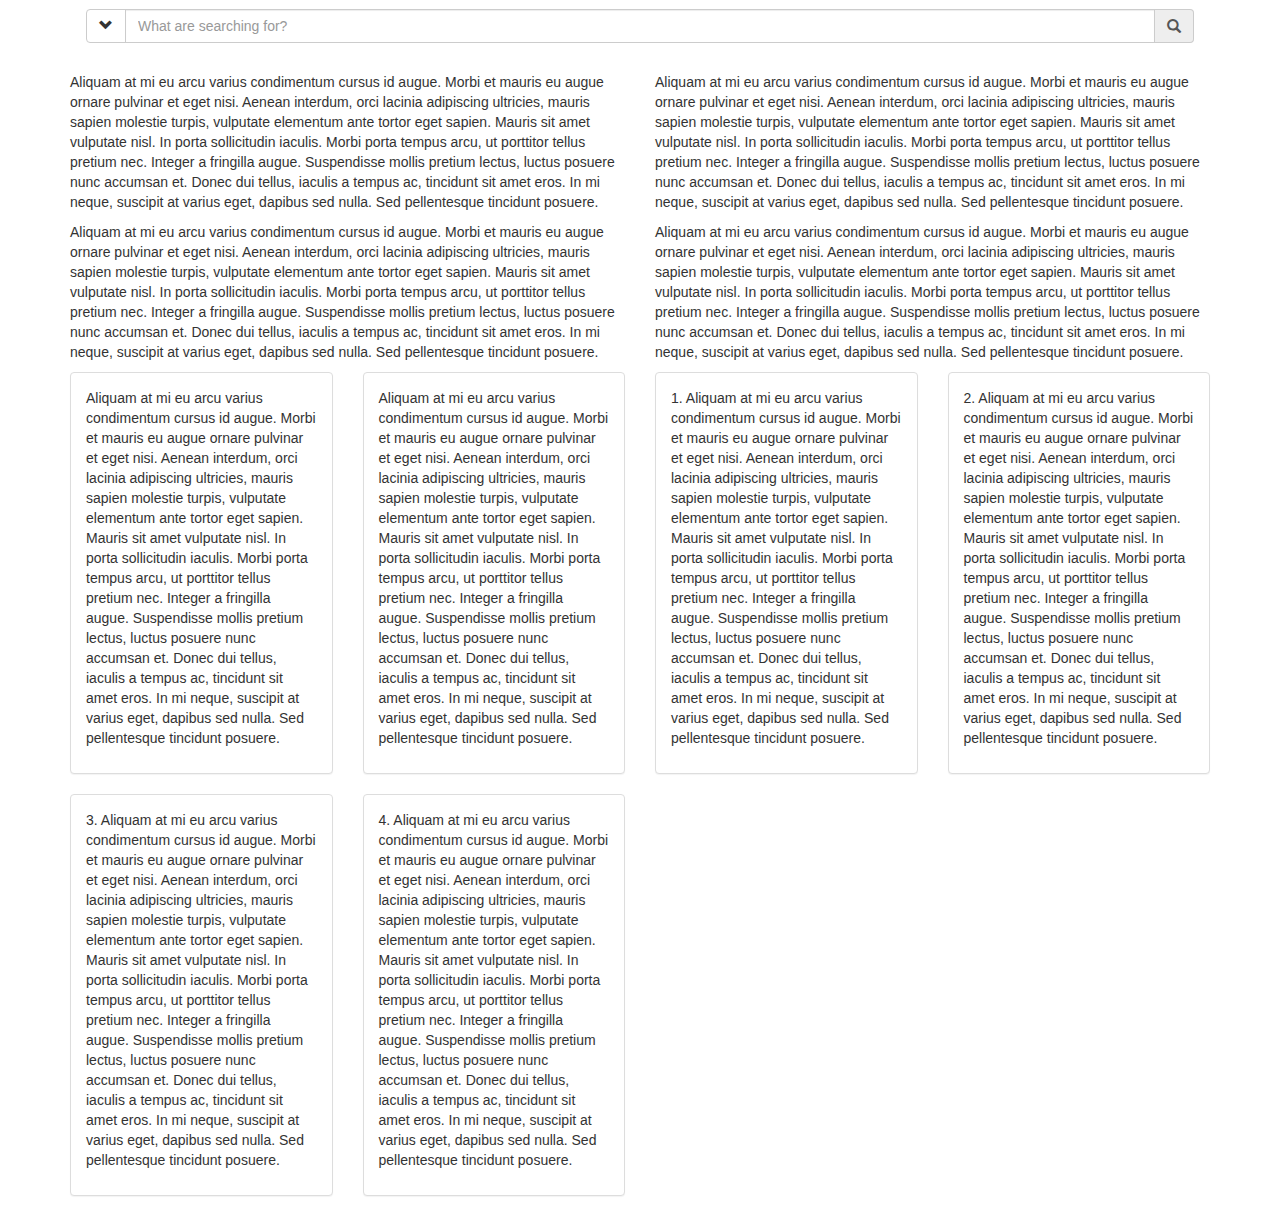
<file: responsive.html>
<!DOCTYPE html>
<html lang="en">
<head>
    <meta charset="utf-8">
    <meta http-equiv="X-UA-Compatible" content="IE=edge">
    <meta name="viewport" content="width=device-width, initial-scale=1">
    <!-- The above 3 meta tags *must* come first in the head; any other head content must come *after* these tags -->
    <title>Bootstrap 101 Template</title>

    <!-- Bootstrap -->
    <link href="css/bootstrap.min.css" rel="stylesheet">

    <!-- HTML5 shim and Respond.js for IE8 support of HTML5 elements and media queries -->
    <!-- WARNING: Respond.js doesn't work if you view the page via file:// -->
    <!--[if lt IE 9]>
    <script src="https://oss.maxcdn.com/html5shiv/3.7.2/html5shiv.min.js"></script>
    <script src="https://oss.maxcdn.com/respond/1.4.2/respond.min.js"></script>
    <![endif]-->
</head>
<body>

<div class="container">


    <div class="navbar">
        <form class="navbar-form">
            <div class="form-group" style="width: 100%">

                <div class="input-group">

                    <div class="input-group-btn">
                        <button type="button" class="btn btn-default dropdown-toggle" data-toggle="dropdown"><span class="glyphicon glyphicon-chevron-down"></span></button>
                    </div>

                    <input type="search" class="form-control" placeholder="What are searching for?" name="q" data-bind="value: query, valueUpdate: 'keyup'">

                    <span class="input-group-addon"><span class="glyphicon glyphicon-search"></span> </span>
                </div>
            </div>
        </form>

    </div>

    <!--
    <div class="navbar">
        <ul class="nav navbar-nav">
            <li><a href="#">link</a></li>
            <li><a href="#">link</a></li>
            <li><a href="#">link</a></li>
            <li><a href="#">link</a></li>
            <li><a href="#">link</a></li>
        </ul>
    </div>
    -->


    <div class="row">

        <div class="col-xs-6">

            <p>
                Aliquam at mi eu arcu varius condimentum cursus id augue. Morbi et mauris eu augue ornare pulvinar et eget nisi. Aenean interdum, orci lacinia adipiscing ultricies, mauris sapien molestie turpis, vulputate elementum ante tortor eget sapien. Mauris sit amet vulputate nisl. In porta sollicitudin iaculis. Morbi porta tempus arcu, ut porttitor tellus pretium nec. Integer a fringilla augue. Suspendisse mollis pretium lectus, luctus posuere nunc accumsan et. Donec dui tellus, iaculis a tempus ac, tincidunt sit amet eros. In mi neque, suscipit at varius eget, dapibus sed nulla. Sed pellentesque tincidunt posuere.
            </p>
        </div>

        <div class="col-xs-6">

            <p>
                Aliquam at mi eu arcu varius condimentum cursus id augue. Morbi et mauris eu augue ornare pulvinar et eget nisi. Aenean interdum, orci lacinia adipiscing ultricies, mauris sapien molestie turpis, vulputate elementum ante tortor eget sapien. Mauris sit amet vulputate nisl. In porta sollicitudin iaculis. Morbi porta tempus arcu, ut porttitor tellus pretium nec. Integer a fringilla augue. Suspendisse mollis pretium lectus, luctus posuere nunc accumsan et. Donec dui tellus, iaculis a tempus ac, tincidunt sit amet eros. In mi neque, suscipit at varius eget, dapibus sed nulla. Sed pellentesque tincidunt posuere.
            </p>
        </div>

    </div>

    <div class="row">
        <div class="col-sm-6">
            <p>
                Aliquam at mi eu arcu varius condimentum cursus id augue. Morbi et mauris eu augue ornare pulvinar et eget nisi. Aenean interdum, orci lacinia adipiscing ultricies, mauris sapien molestie turpis, vulputate elementum ante tortor eget sapien. Mauris sit amet vulputate nisl. In porta sollicitudin iaculis. Morbi porta tempus arcu, ut porttitor tellus pretium nec. Integer a fringilla augue. Suspendisse mollis pretium lectus, luctus posuere nunc accumsan et. Donec dui tellus, iaculis a tempus ac, tincidunt sit amet eros. In mi neque, suscipit at varius eget, dapibus sed nulla. Sed pellentesque tincidunt posuere.
            </p>
        </div>
        <div class="col-sm-6">
            <p>
                Aliquam at mi eu arcu varius condimentum cursus id augue. Morbi et mauris eu augue ornare pulvinar et eget nisi. Aenean interdum, orci lacinia adipiscing ultricies, mauris sapien molestie turpis, vulputate elementum ante tortor eget sapien. Mauris sit amet vulputate nisl. In porta sollicitudin iaculis. Morbi porta tempus arcu, ut porttitor tellus pretium nec. Integer a fringilla augue. Suspendisse mollis pretium lectus, luctus posuere nunc accumsan et. Donec dui tellus, iaculis a tempus ac, tincidunt sit amet eros. In mi neque, suscipit at varius eget, dapibus sed nulla. Sed pellentesque tincidunt posuere.
            </p>
        </div>
    </div>

    <div class="row">
        <div class="col-sm-6 col-md-4 col-lg-3">

            <div class="panel panel-default">

                <div class="panel-body">

                    <p>
                        Aliquam at mi eu arcu varius condimentum cursus id augue. Morbi et mauris eu augue ornare pulvinar et eget nisi. Aenean interdum, orci lacinia adipiscing ultricies, mauris sapien molestie turpis, vulputate elementum ante tortor eget sapien. Mauris sit amet vulputate nisl. In porta sollicitudin iaculis. Morbi porta tempus arcu, ut porttitor tellus pretium nec. Integer a fringilla augue. Suspendisse mollis pretium lectus, luctus posuere nunc accumsan et. Donec dui tellus, iaculis a tempus ac, tincidunt sit amet eros. In mi neque, suscipit at varius eget, dapibus sed nulla. Sed pellentesque tincidunt posuere.
                    </p>

                </div>
            </div>

        </div>

        <div class="col-sm-6 col-md-4 col-lg-3">

            <div class="panel panel-default">

                <div class="panel-body">

                    <p>
                        Aliquam at mi eu arcu varius condimentum cursus id augue. Morbi et mauris eu augue ornare pulvinar et eget nisi. Aenean interdum, orci lacinia adipiscing ultricies, mauris sapien molestie turpis, vulputate elementum ante tortor eget sapien. Mauris sit amet vulputate nisl. In porta sollicitudin iaculis. Morbi porta tempus arcu, ut porttitor tellus pretium nec. Integer a fringilla augue. Suspendisse mollis pretium lectus, luctus posuere nunc accumsan et. Donec dui tellus, iaculis a tempus ac, tincidunt sit amet eros. In mi neque, suscipit at varius eget, dapibus sed nulla. Sed pellentesque tincidunt posuere.
                    </p>

                </div>
            </div>

        </div>
        <div class="col-sm-6 col-md-4 col-lg-3">

            <div class="panel panel-default">

                <div class="panel-body">

                    <p>
                       1. Aliquam at mi eu arcu varius condimentum cursus id augue. Morbi et mauris eu augue ornare pulvinar et eget nisi. Aenean interdum, orci lacinia adipiscing ultricies, mauris sapien molestie turpis, vulputate elementum ante tortor eget sapien. Mauris sit amet vulputate nisl. In porta sollicitudin iaculis. Morbi porta tempus arcu, ut porttitor tellus pretium nec. Integer a fringilla augue. Suspendisse mollis pretium lectus, luctus posuere nunc accumsan et. Donec dui tellus, iaculis a tempus ac, tincidunt sit amet eros. In mi neque, suscipit at varius eget, dapibus sed nulla. Sed pellentesque tincidunt posuere.
                    </p>

                </div>
            </div>

        </div>
        <div class="col-sm-6 col-md-4 col-lg-3">

            <div class="panel panel-default">

                <div class="panel-body">

                    <p>
                        2. Aliquam at mi eu arcu varius condimentum cursus id augue. Morbi et mauris eu augue ornare pulvinar et eget nisi. Aenean interdum, orci lacinia adipiscing ultricies, mauris sapien molestie turpis, vulputate elementum ante tortor eget sapien. Mauris sit amet vulputate nisl. In porta sollicitudin iaculis. Morbi porta tempus arcu, ut porttitor tellus pretium nec. Integer a fringilla augue. Suspendisse mollis pretium lectus, luctus posuere nunc accumsan et. Donec dui tellus, iaculis a tempus ac, tincidunt sit amet eros. In mi neque, suscipit at varius eget, dapibus sed nulla. Sed pellentesque tincidunt posuere.
                    </p>

                </div>
            </div>

        </div>
        <div class="col-sm-6 col-md-4 col-lg-3">

            <div class="panel panel-default">

                <div class="panel-body">

                    <p>
                        3. Aliquam at mi eu arcu varius condimentum cursus id augue. Morbi et mauris eu augue ornare pulvinar et eget nisi. Aenean interdum, orci lacinia adipiscing ultricies, mauris sapien molestie turpis, vulputate elementum ante tortor eget sapien. Mauris sit amet vulputate nisl. In porta sollicitudin iaculis. Morbi porta tempus arcu, ut porttitor tellus pretium nec. Integer a fringilla augue. Suspendisse mollis pretium lectus, luctus posuere nunc accumsan et. Donec dui tellus, iaculis a tempus ac, tincidunt sit amet eros. In mi neque, suscipit at varius eget, dapibus sed nulla. Sed pellentesque tincidunt posuere.
                    </p>

                </div>
            </div>

        </div>
        <div class="col-sm-6 col-md-4 col-lg-3">

            <div class="panel panel-default">

                <div class="panel-body">

                    <p>
                        4. Aliquam at mi eu arcu varius condimentum cursus id augue. Morbi et mauris eu augue ornare pulvinar et eget nisi. Aenean interdum, orci lacinia adipiscing ultricies, mauris sapien molestie turpis, vulputate elementum ante tortor eget sapien. Mauris sit amet vulputate nisl. In porta sollicitudin iaculis. Morbi porta tempus arcu, ut porttitor tellus pretium nec. Integer a fringilla augue. Suspendisse mollis pretium lectus, luctus posuere nunc accumsan et. Donec dui tellus, iaculis a tempus ac, tincidunt sit amet eros. In mi neque, suscipit at varius eget, dapibus sed nulla. Sed pellentesque tincidunt posuere.
                    </p>

                </div>
            </div>

        </div>
    </div>

</div>

<!-- jQuery (necessary for Bootstrap's JavaScript plugins) -->
<script src="https://ajax.googleapis.com/ajax/libs/jquery/1.11.3/jquery.min.js"></script>
<!-- Include all compiled plugins (below), or include individual files as needed -->
<script src="js/bootstrap.min.js"></script>
</body>
</html>
</file>
